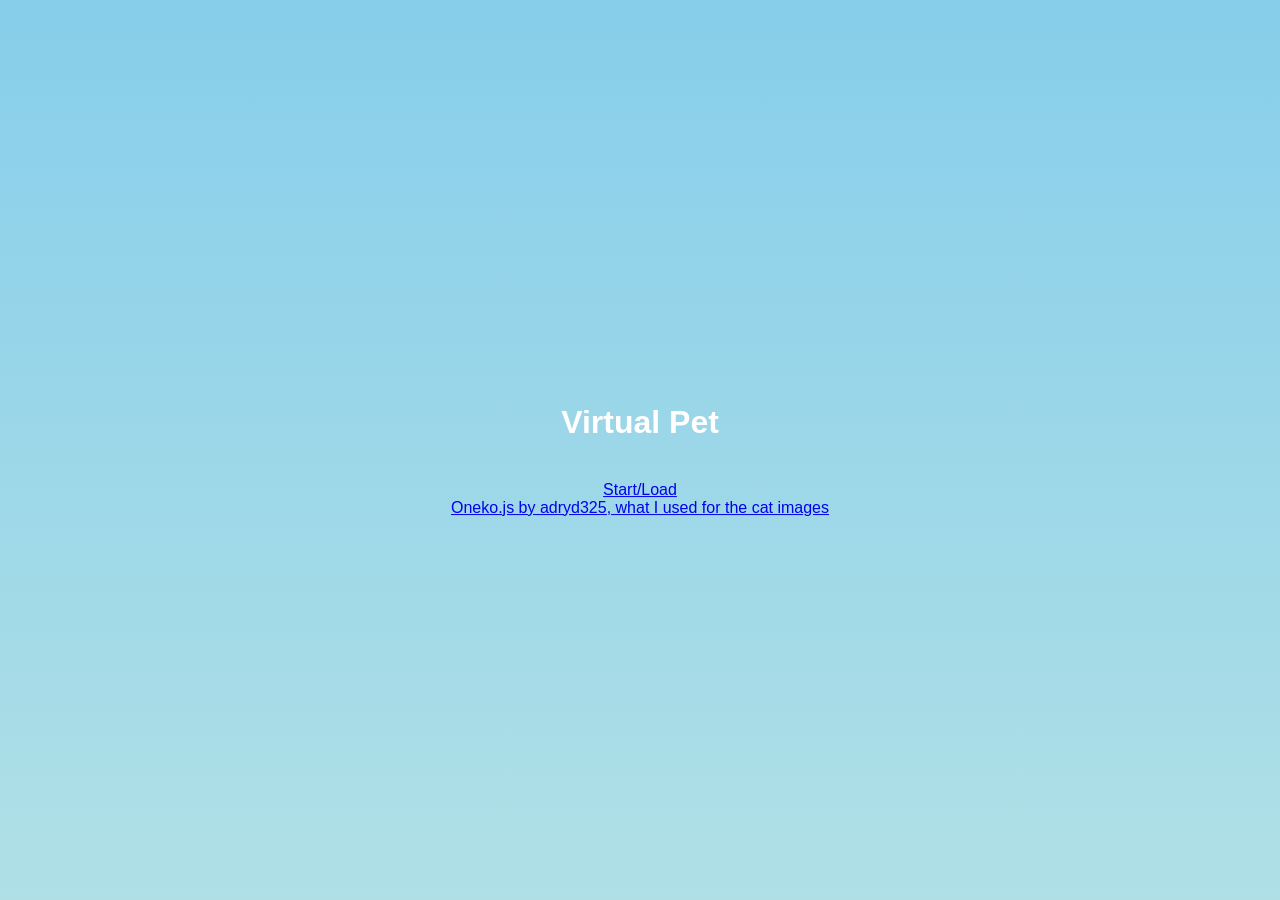
<file: index.html>
<!DOCTYPE html>
<html>
    <head>
        <meta charset="utf-8">
        <meta http-equiv="X-UA-Compatible" content="IE=edge">
        <title id="title">Oneko Virtual Pet</title>
        <meta name="description" content="">
        <meta name="viewport" content="width=device-width, initial-scale=1">
        <meta http-equiv="Content-Security-Policy" content="
        default-src 'self';
        script-src 'self' 'unsafe-inline';
        style-src 'self' 'unsafe-inline';
        img-src 'self' data:;
        font-src 'self';
        connect-src 'self';
        ">
        <link id="normal" rel="stylesheet" href="/main/style.css">
        <link rel="stylesheet" href="/killthebar.css">
    </head>
    <body class="daytime" style="width: 100%;">
        <div class="bruh">
        <style>
            body {
            position: relative;
            }
            div.bruh {
                position: absolute;
                top: 50%;
                left: 50%;
                transform: translate(-50%, -50%);
                text-align: center;
            }
        </style>
        <h1>Virtual Pet</h1>
        <noscript><span style="white-space: nowrap; display: inline-block;">Please note this site will <strong style="font-weight: bold;">NOT</strong> work without JS</span></noscript>
        <br>
        <a href="/main/index.html" style="display: inline-block;">Start/Load</a>
        <br>
        <a href="https://github.com/adryd325/oneko.js" rel="noreferrer noopener" target="_blank">Oneko.js by adryd325, what I used for the cat images</a>
        </div>
    </body>
</html>
</file>
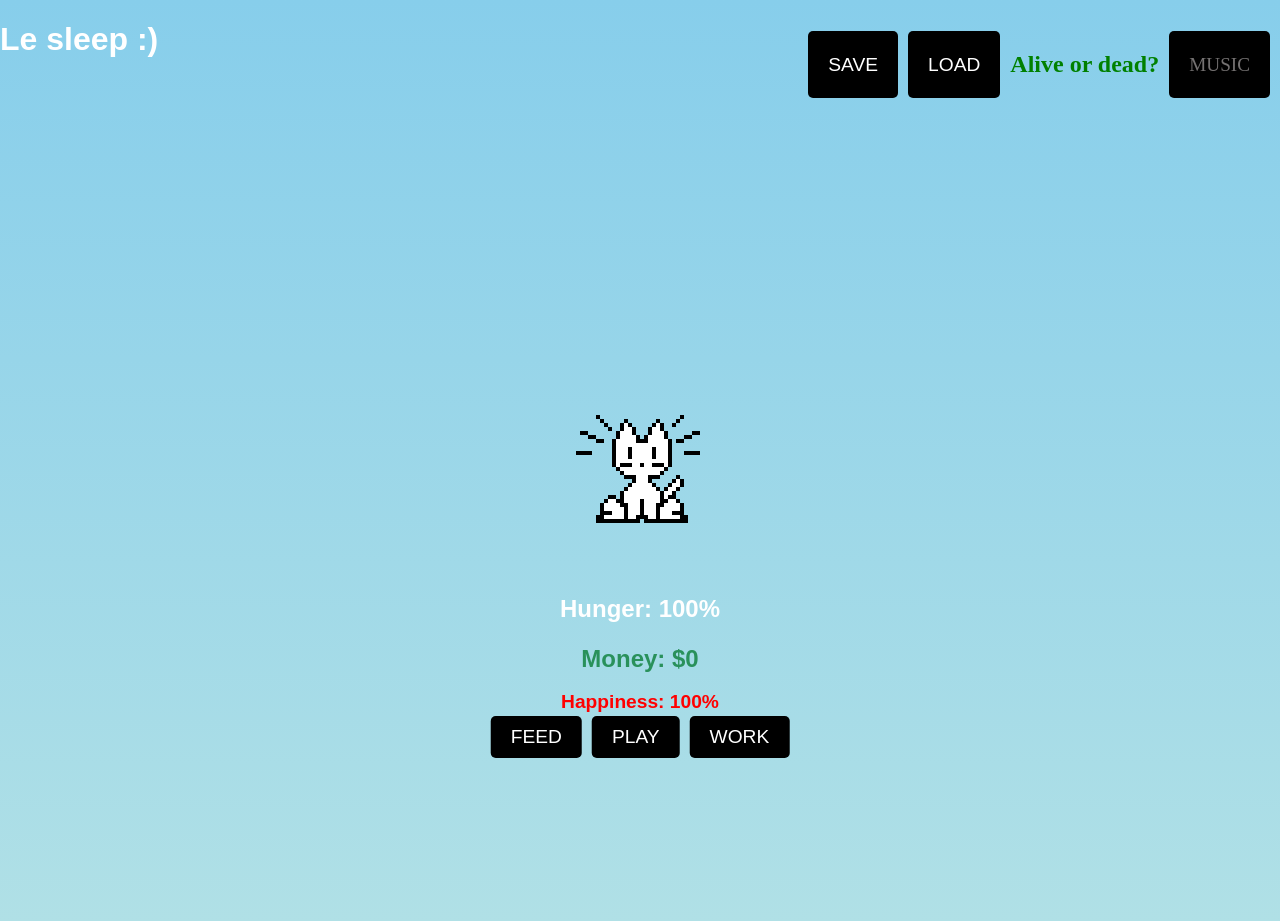
<file: main/index.html>
<!DOCTYPE html>
<html>
    <head>
        <meta charset="utf-8">
        <meta http-equiv="X-UA-Compatible" content="IE=edge">
        <title id="title">Virtual Pet</title>
        <meta name="description" content="">
        <meta name="viewport" content="width=device-width, initial-scale=1">
        <meta http-equiv="Content-Security-Policy" content="
        default-src 'self';
        script-src 'self' 'unsafe-inline';
        style-src 'self' 'unsafe-inline';
        img-src 'self' data:;
        font-src 'self';
        connect-src 'self';
        ">
        <link id="normal" rel="stylesheet" href="style.css">
        <link rel="stylesheet" href="/killthebar.css">
    </head>
    <body>
        <h1 id="sleepy-text">Le sleep :)</h1>
        <img id="img" src="">
        <h3 id="hunger"></h3>
        <h3 id="money-text">money</h3>
        <h3 id="happy-text">Happiness here</h3>
        <div id="buttons-container">
            <button id="feed">FEED</button>
            <button id="play" onclick="play(20);">PLAY</button>
            <button id="work">WORK</button>
        </div>
        <div id="option-buttons">
            <style>
                .hidden-debug {
                    display: none;
                }
            </style>
            <div id="debug-btns" class="hidden-debug">
                <button onclick="switchDayNight();">switchDayNight</button>
                <button onclick="try {earnMoney(999999);} catch {}">money</button>
                <button onclick="window.resetAll();">Reset</button>
            </div>
        </div>
        <script src="the_cat.js" async defer></script>
        <script src="hunger.js"></script>
        <script src="game_logic.js"></script>
        <script src="money.js"></script>
        <script src="work.js"></script>
        <script src="happiness.js"></script>
        <script src="save-load.js"></script>
        <script>if (localStorage.getItem('virtualPetSave')) {loadGame();}</script><script src="life_counter.js">
        </script>
        <script src="debug.js"></script>
    </body>
</html>
</file>
<file: main/style.css>
body {
    
    color: white;
    font-family: sans-serif;
    position: relative;
    height: 100vh;
    margin: 0;
}

#mathproblem {
    font-size: 40px;
    color: rgb(0, 242, 255);
}

#img {
    position: absolute;
    top: 50%;
    left: 50%;
    transform: translate(-50%, -50%);
    max-width: 100%;
    max-height: 100%;
}

#hunger {
    position: absolute;
    top: calc(50% + 100px); 
    left: 50%;
    transform: translateX(-50%);
    font-size: 1.5em; 
    color: white;
    text-align: center;
}

#hunger.death {
    color: red;
}

#money-text {
    position: absolute;
    top: calc(50% + 150px); 
    left: 50%;
    transform: translateX(-50%);
    font-size: 1.5em; 
    color: rgb(41, 145, 91);
    text-align: center;
}

#buttons-container {
    position: absolute;
    top: calc(55% + 200px); 
    left: 50%;
    transform: translateX(-50%);
    display: flex;
    gap: 10px; 
    justify-content: center;
}

button {
    padding: 10px 20px;
    font-size: 1.2em;
    color: white;
    background-color: #000000;
    border: none;
    border-radius: 5px;
    cursor: pointer;
    transition: background-color 0.3s ease;
    font-family: 'Daydream', sans-serif;
}

button:hover {
    background-color: #777777;
}


.fade {
    opacity: 1;
    transition: opacity 1s ease;  
}

.fade-out {
    opacity: 0;  
}


.fade-in {
    opacity: 1;  
}

#option-buttons {
    position: absolute;
    top: 10px; 
    right: 10px; 
    display: flex; 
    gap: 10px; 
}

.hidden {
  display: none;
}

#happy-text {
    position: absolute;
    top: calc(50% + 200px); 
    left: 50%;
    transform: translateX(-50%);
    font-size: 1.2em; 
    color: rgb(255, 0, 0); 
    text-align: center;
    font-family: 'Daydream', sans-serif; 
}

#happy-text.sad {
    color: rgb(80, 185, 220);
}


body {
    transition: background 5s ease-in-out; 
}


body.daytime {
    background: linear-gradient(to bottom, #87CEEB, #B0E0E6); 
}


body.nighttime {
    background: linear-gradient(to bottom, #2c3e50, #34495e); 
}

#alive_count {
    font-family: 'Daydream', 'sans-serif';
}

#alive_count.alive {
    color: green;
}

#alive_count.death {
    color: darkred;
}

#mus_btn {
    font-family: 'Daydream', 'sans-serif';
}

#mus_btn.muted {
    color: rgb(116, 113, 113);
}

#mus_btn.cute_playing {
    color: rgb(231, 37, 195);
}


#secret {
    position: absolute;
    top: 50%;
    left: 50%;
    transform: translate(-50%, -50%);
    max-width: 100%;
    max-height: 100%;
}

.fade-in {
    opacity: 0; /* Start fully transparent */
    transition: opacity 2s ease; /* Smooth fade-in over 2 seconds */
}

.fade-in.visible {
    opacity: 1; /* Fully visible */
}
</file>
<file: killthebar.css>
html { scrollbar-width: none; } 
body { -ms-overflow-style: none; } 
body::-webkit-scrollbar, body::-webkit-scrollbar-button { display: none; }
</file>
